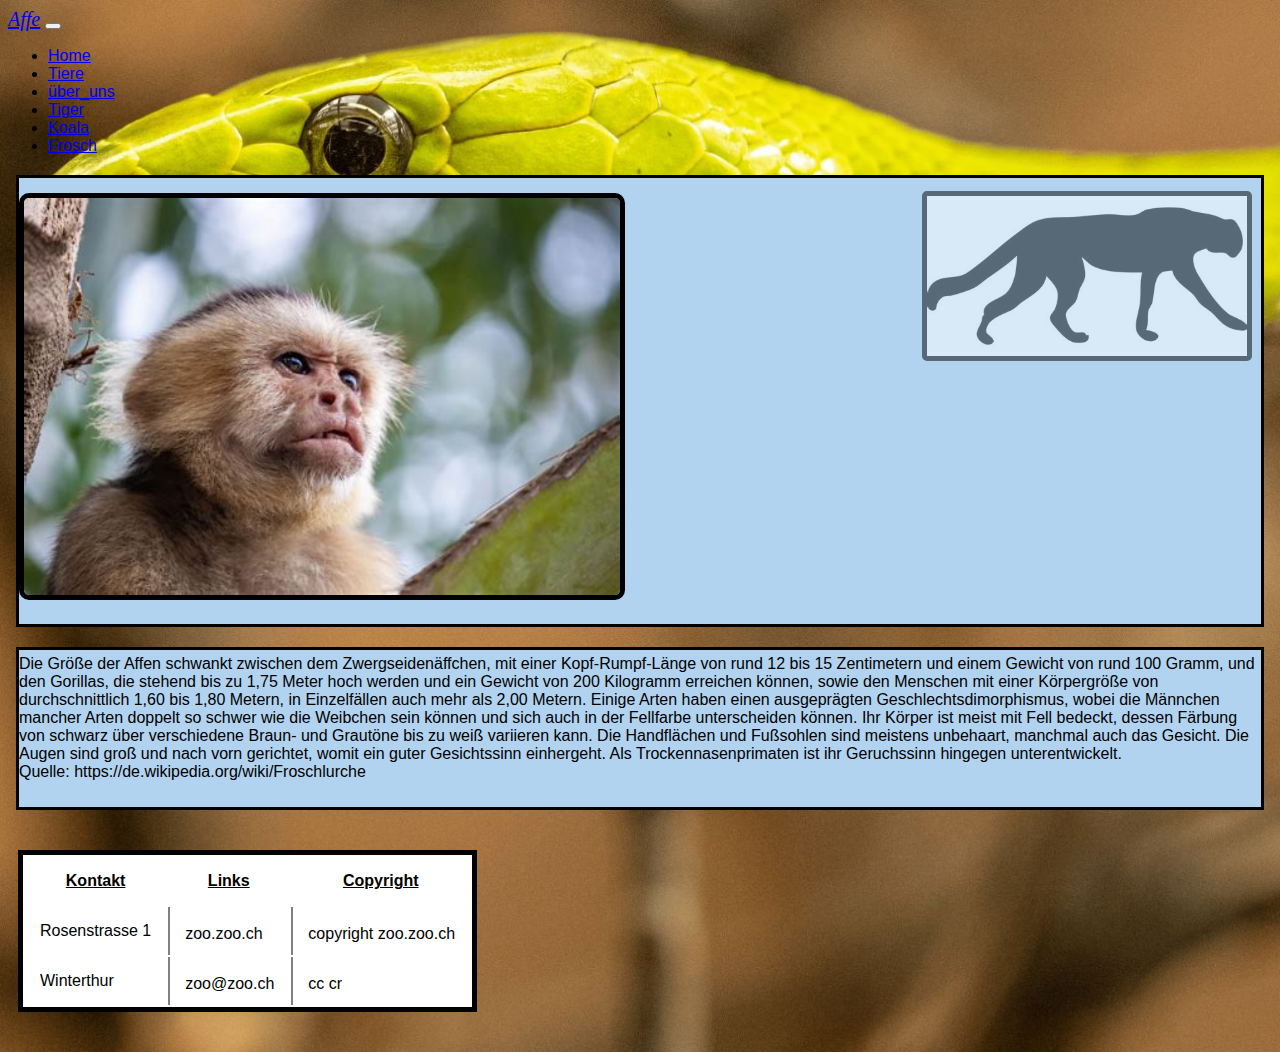
<file: Affe.html>
<!DOCTYPE html>
<html lang="en">
<head>
    <meta charset="UTF-8">
    <meta http-equiv="X-UA-Compatible" content="IE=edge">
    <meta name="viewport" content="width=device-width, initial-scale=1.0">
    <title>Affe</title>
    <link href="https://cdn.jsdelivr.net/npm/bootstrap@5.0.2/dist/css/bootstrap.min.css" rel="stylesheet" integrity="sha384-EVSTQN3/azprG1Anm3QDgpJLIm9Nao0Yz1ztcQTwFspd3yD65VohhpuuCOmLASjC" crossorigin="anonymous">
    <link rel="stylesheet" href="format.css">
</head>
<body>
    <nav class="navbar navbar-expand-lg navbar-dark  bg-dark">
        <div class="container">
          <a href="#" class="navbar-brand">Affe</a>
    
          <button class="navbar-toggler" type="button" data-bs-toggle="collapse" data-bs-target="#navmenu">
            <span class="navbar-toggler-icon"></span>
          </button>
          <div class="collapse navbar-collapse" id="navmenu">
            <ul class="navbar-nav ms-auto">
              <li class="nav-item">
                <a href="index.html" class="nav-link">Home</a>
               </li>
               <li class="nav-item"> 
                 <a href="tiere.html" class="nav-link">Tiere</a>
               </li>
               <li class="nav-item"> 
                <a href="über_uns.html" class="nav-link">über_uns</a>
              </li>
              <li class="nav-item"> 
                <a href="Tiger.html" class="nav-link">Tiger</a>
              </li>
              <li class="nav-item"> 
                <a href="Koala.html" class="nav-link">Koala</a>
              </li>
              <li class="nav-item"> 
                <a href="frosch.html" class="nav-link">Frosch</a>
              </li>
            
    
            </ul>
          </div>
        </div>
    </nav>
    
      <div class=" sticky-top ">
        <img  src="images/logo.jpg " class="logo" alt="logo">
      </div>

      <div class="container-fluid d-flex justify-content-center">
        <div class="row">
          <div class="col-sm-12 col-md-6 tierart ">
            <div class="d-flex   justify-content-around">
            <img class=" img-responsive tierbild w-100" src="images/monkey1.png" alt="monkey1">
          </div>
          
        </div>
            <div class="col-sm-12 col-md-6 tierart d-flex justify-content-center">
                <p class="übertier">Die Größe der Affen schwankt zwischen dem Zwergseidenäffchen, mit einer Kopf-Rumpf-Länge von rund 12 bis 15 Zentimetern und einem Gewicht von rund 100 Gramm, und den Gorillas, die stehend bis zu 1,75 Meter hoch werden und ein Gewicht von 200 Kilogramm erreichen können, sowie den Menschen mit einer Körpergröße von durchschnittlich 1,60 bis 1,80 Metern, in Einzelfällen auch mehr als 2,00 Metern. Einige Arten haben einen ausgeprägten Geschlechtsdimorphismus, wobei die Männchen mancher Arten doppelt so schwer wie die Weibchen sein können und sich auch in der Fellfarbe unterscheiden können. Ihr Körper ist meist mit Fell bedeckt, dessen Färbung von schwarz über verschiedene Braun- und Grautöne bis zu weiß variieren kann. Die Handflächen und Fußsohlen sind meistens unbehaart, manchmal auch das Gesicht. Die Augen sind groß und nach vorn gerichtet, womit ein guter Gesichtssinn einhergeht. Als Trockennasenprimaten ist ihr Geruchssinn hingegen unterentwickelt. <br> Quelle: https://de.wikipedia.org/wiki/Froschlurche 
                </p>
                
                
            </div>
    
        </div>
    </div>
    <footer>
    

    <table class=" d-flex justify-content-center footer" >

        <tr id="tablehead">
          <th>
            Kontakt
          </th>
          <th>
            Links
          </th>
          <th>
            Copyright
          </th>
        </tr>
        <tr>
          <td>
            Rosenstrasse 1
          </td>
          <td>
            zoo.zoo.ch
          </td>
          <td>copyright zoo.zoo.ch</td>

        </tr>
        <tr>
          <td>
            Winterthur
          </td>
          <td>
            zoo@zoo.ch
          </td>
          <td>
            cc cr
          </td>
        </tr>
      </table>

    </footer>






        <script src="https://cdn.jsdelivr.net/npm/bootstrap@5.0.2/dist/js/bootstrap.bundle.min.js" integrity="sha384-MrcW6ZMFYlzcLA8Nl+NtUVF0sA7MsXsP1UyJoMp4YLEuNSfAP+JcXn/tWtIaxVXM" crossorigin="anonymous"></script>
    
</body>
</html>
</file>
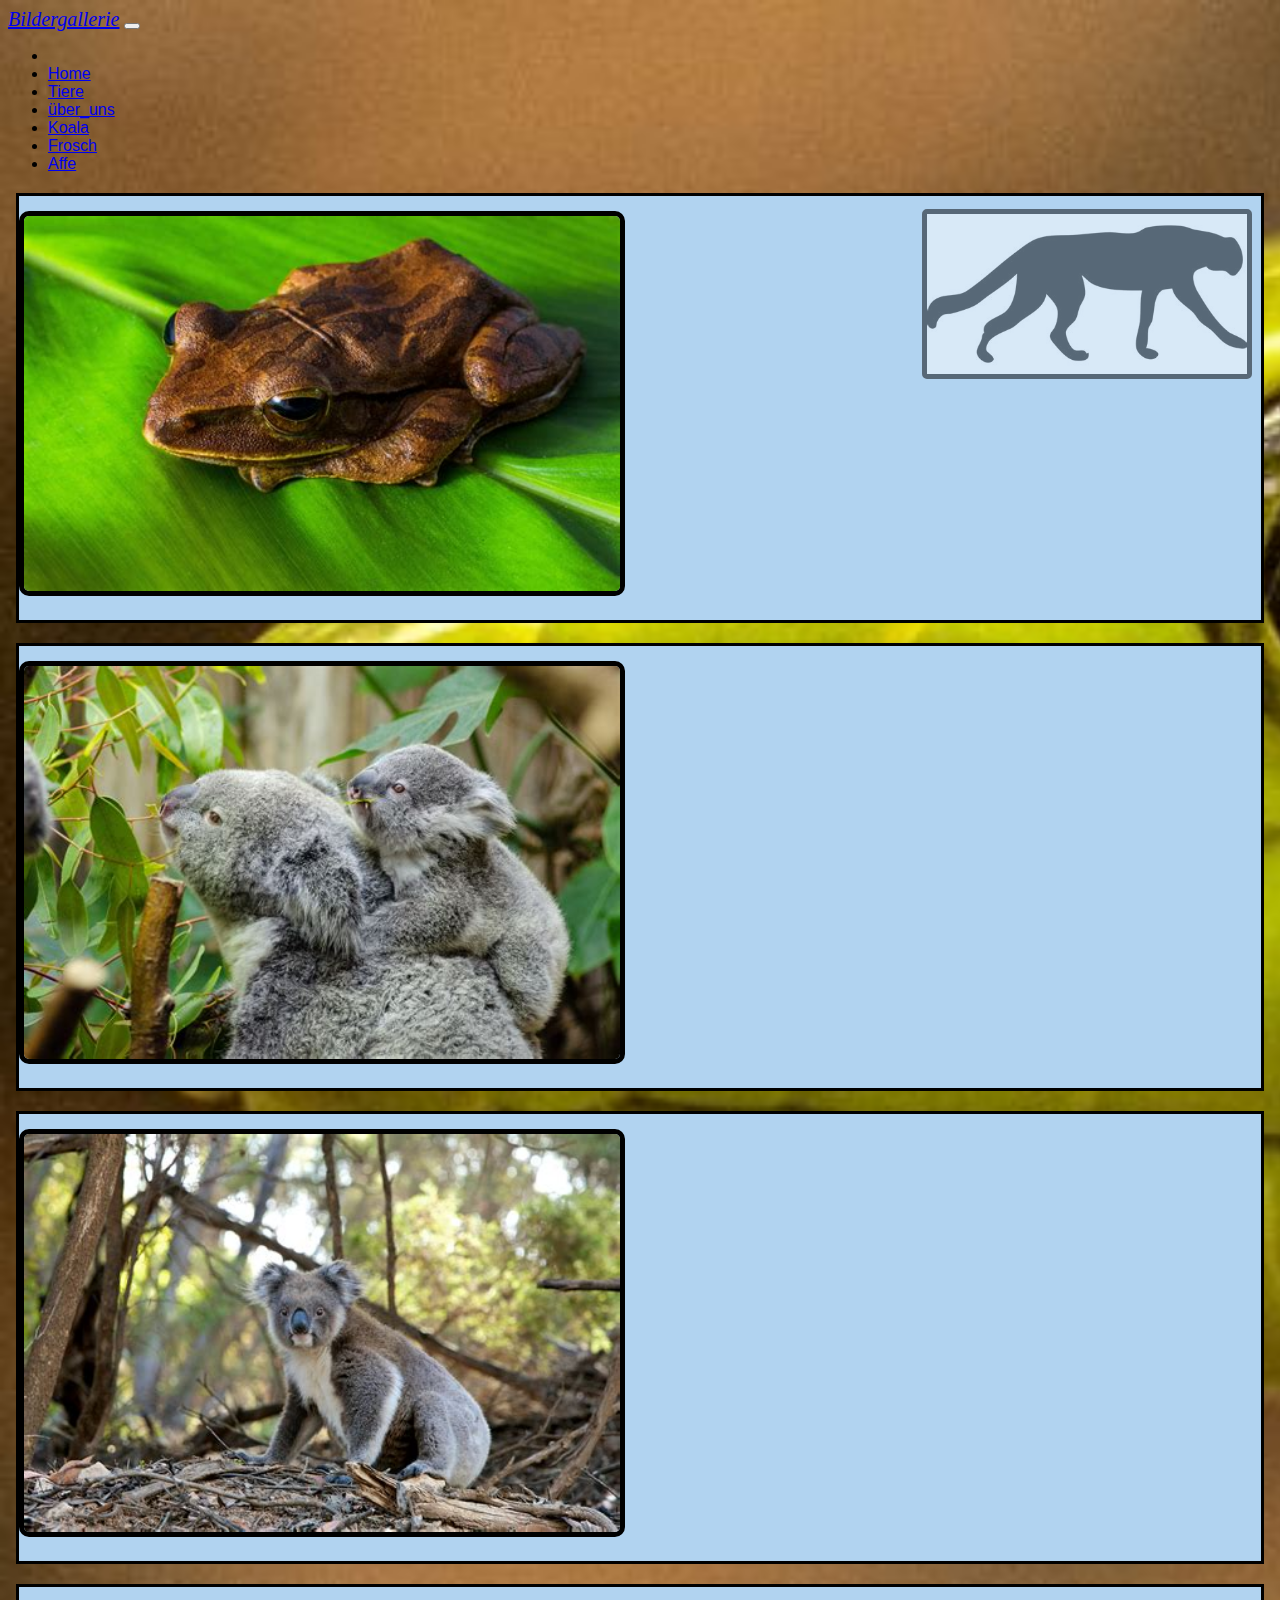
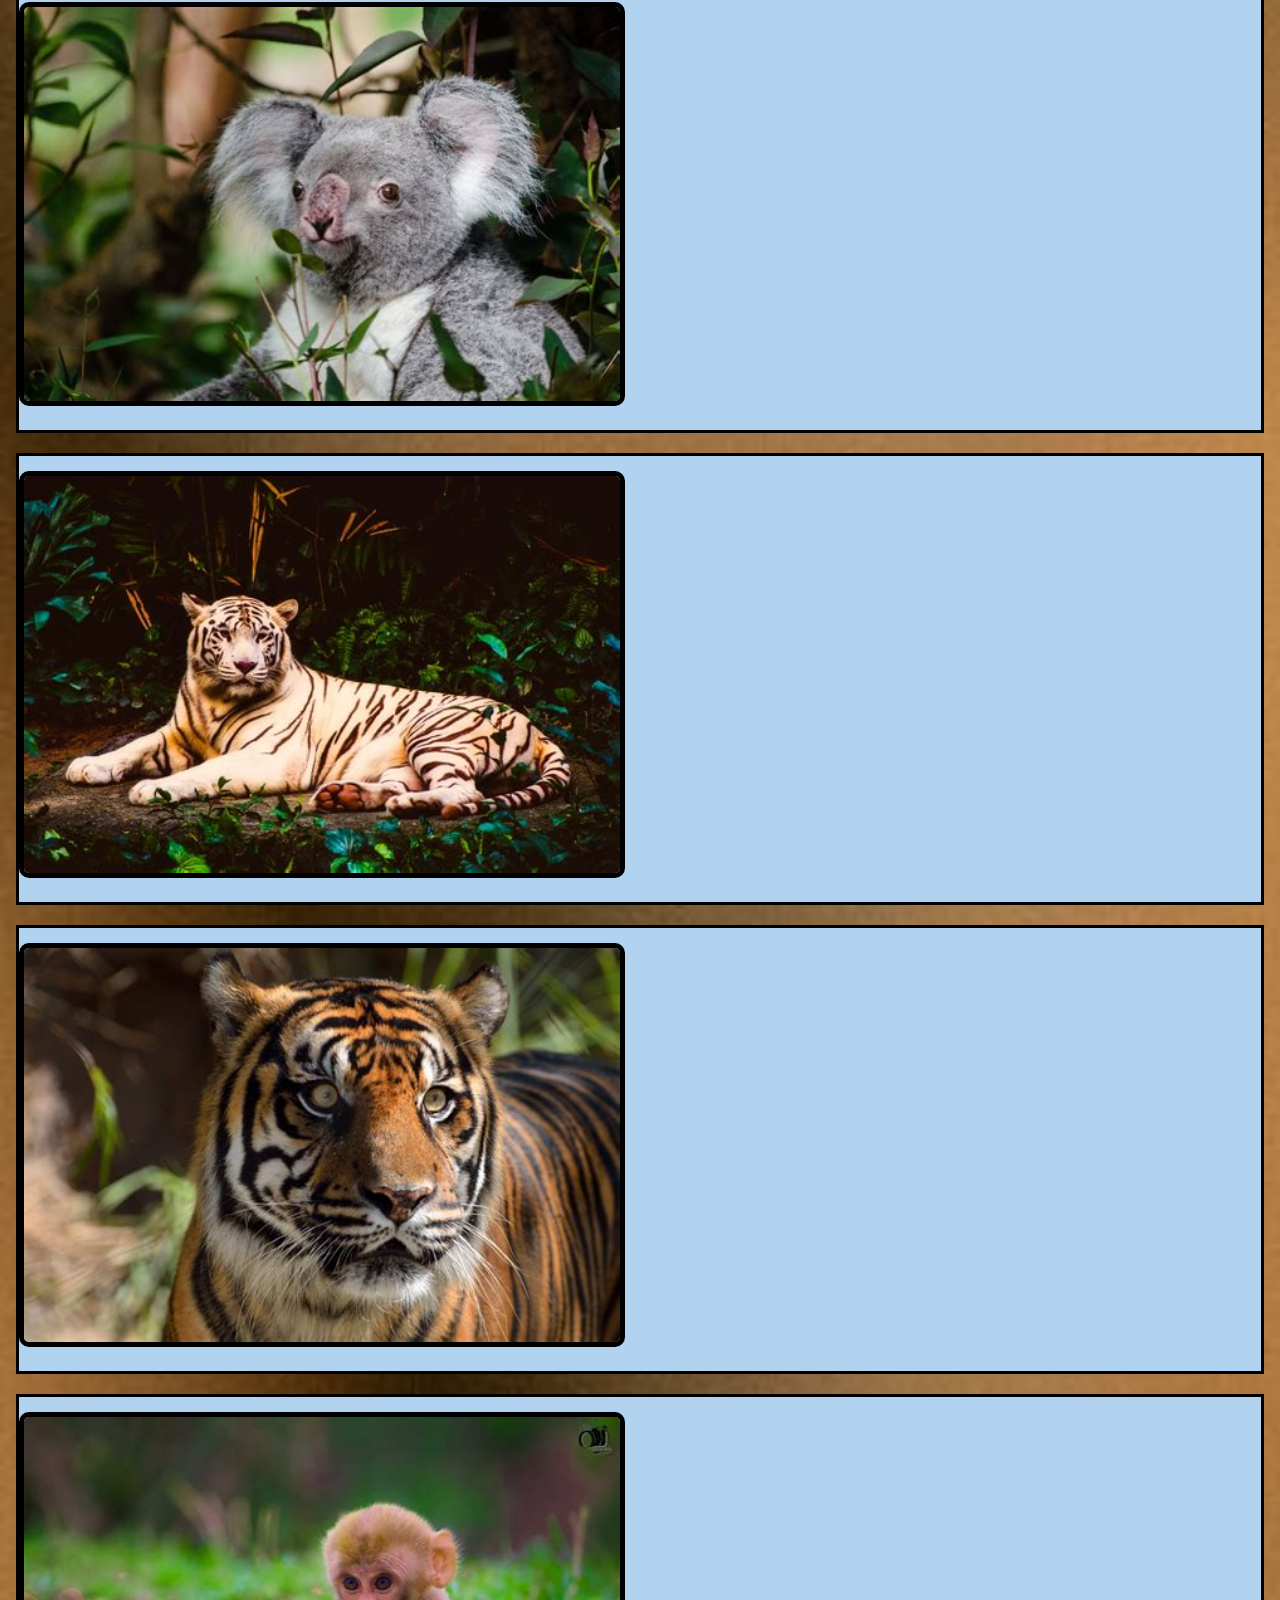
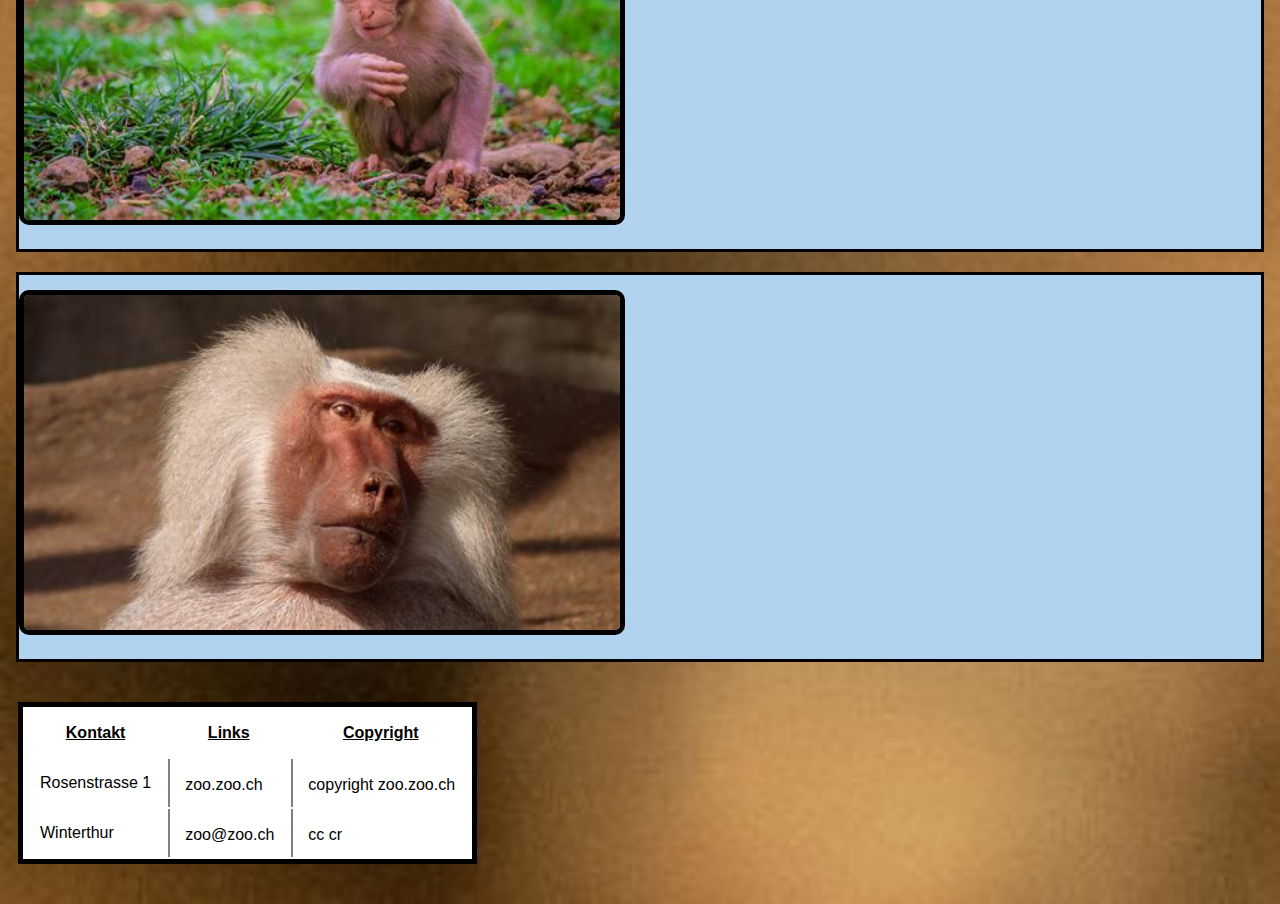
<file: bildergallerie.html>
<!DOCTYPE html>
<html lang="en">
<head>
    <meta charset="UTF-8">
    <meta http-equiv="X-UA-Compatible" content="IE=edge">
    <meta name="viewport" content="width=device-width, initial-scale=1.0">
    <title>Bildergallerie</title>
    <link href="https://cdn.jsdelivr.net/npm/bootstrap@5.0.2/dist/css/bootstrap.min.css" rel="stylesheet" integrity="sha384-EVSTQN3/azprG1Anm3QDgpJLIm9Nao0Yz1ztcQTwFspd3yD65VohhpuuCOmLASjC" crossorigin="anonymous">
    <link rel="stylesheet" href="format.css">
</head>
<body>
  <nav class="navbar navbar-expand-lg navbar-dark bg-dark">
    <div class="container">
      <a href="#" class="navbar-brand">Bildergallerie</a>

      <button class="navbar-toggler" type="button" data-bs-toggle="collapse" data-bs-target="#navmenu">
        <span class="navbar-toggler-icon"></span>
      </button>
      <div class="collapse navbar-collapse" id="navmenu">
        <ul class="navbar-nav ms-auto">
          <li class="nav-item">
            <li class="nav-item"> 
              <a href="index.html" class="nav-link">Home</a>
            </li>
           <li class="nav-item"> 
             <a href="tiere.html" class="nav-link">Tiere</a>
           </li>
           <li class="nav-item"> 
            <a href="über_uns.html" class="nav-link">über_uns</a>
          </li>
          <li class="nav-item"> 
            <a href="Koala.html" class="nav-link">Koala</a>
          </li>
          <li class="nav-item"> 
            <a href="frosch.html" class="nav-link">Frosch</a>
          </li>
          <li class="nav-item"> 
            <a href="Affe.html" class="nav-link">Affe</a>
          </li>
      
        

        </ul>
      </div>
    </div>
</nav>
    
      <div class=" sticky-top ">
        <img  src="images/logo.jpg " class="logo" alt="logo">
      </div>

      
    <div class="container-fluid d-flex justify-content-center">
        <div class="row  ">
          <div class="col-sm-12 col-md-6 tierart ">
            <div class="d-flex   justify-content-around">
            <img class=" img-responsive tierbild w-100" src="images/fbild3" alt="frosch3">
          </div>
          
        </div>
        <div class="col-sm-12 col-md-6 tierart ">
            <div class="d-flex   justify-content-around">
            <img class=" img-responsive tierbild w-100" src="images/kbild1" alt="koala1">
          </div>
          
        </div>
    
        </div>
    </div>
    <div class="container-fluid d-flex justify-content-center">
        <div class="row  ">
          <div class="col-sm-12 col-md-6 tierart ">
            <div class="d-flex   justify-content-around">
            <img class=" img-responsive tierbild w-100" src="images/kbild2" alt="koala2">
          </div>
          
        </div>
        <div class="col-sm-12 col-md-6 tierart ">
            <div class="d-flex   justify-content-around">
            <img class=" img-responsive tierbild w-100" src="images/kbild3" alt="koala3">
          </div>
          
        </div>
    
        </div>
    </div>
    <div class="container-fluid d-flex justify-content-center">
        <div class="row  ">
          <div class="col-sm-12 col-md-6 tierart ">
            <div class="d-flex   justify-content-around">
            <img class=" img-responsive tierbild w-100" src="images/tbild1" alt="tiger1">
          </div>
          
        </div>
        <div class="col-sm-12 col-md-6 tierart ">
            <div class="d-flex   justify-content-around">
            <img class=" img-responsive tierbild w-100" src="images/tbild2" alt="tiger2">
          </div>
          
        </div>
    
        </div>
    </div>
    
    <div class="container-fluid d-flex justify-content-center">
        <div class="row  ">
          <div class="col-sm-12 col-md-6 tierart ">
            <div class="d-flex   justify-content-around">
            <img class=" img-responsive tierbild w-100" src="images/abild2" alt="affe2">
          </div>
          
        </div>
        <div class="col-sm-12 col-md-6 tierart ">
            <div class="d-flex   justify-content-around">
            <img class=" img-responsive tierbild w-100" src="images/abild3" alt="affe3">
          </div>
          
        </div>
    
        </div>
    </div>
    
    <footer>

    <table class=" d-flex justify-content-center footer" >

        <tr id="tablehead">
          <th>
            Kontakt
          </th>
          <th>
            Links
          </th>
          <th>
            Copyright
          </th>
        </tr>
        <tr>
          <td>
            Rosenstrasse 1
          </td>
          <td>
            zoo.zoo.ch
          </td>
          <td>copyright zoo.zoo.ch</td>

        </tr>
        <tr>
          <td>
            Winterthur
          </td>
          <td>
            zoo@zoo.ch
          </td>
          <td>
            cc cr
          </td>
        </tr>
      </table>

    </footer>






        <script src="https://cdn.jsdelivr.net/npm/bootstrap@5.0.2/dist/js/bootstrap.bundle.min.js" integrity="sha384-MrcW6ZMFYlzcLA8Nl+NtUVF0sA7MsXsP1UyJoMp4YLEuNSfAP+JcXn/tWtIaxVXM" crossorigin="anonymous"></script>
    
</body>
</html>
</file>
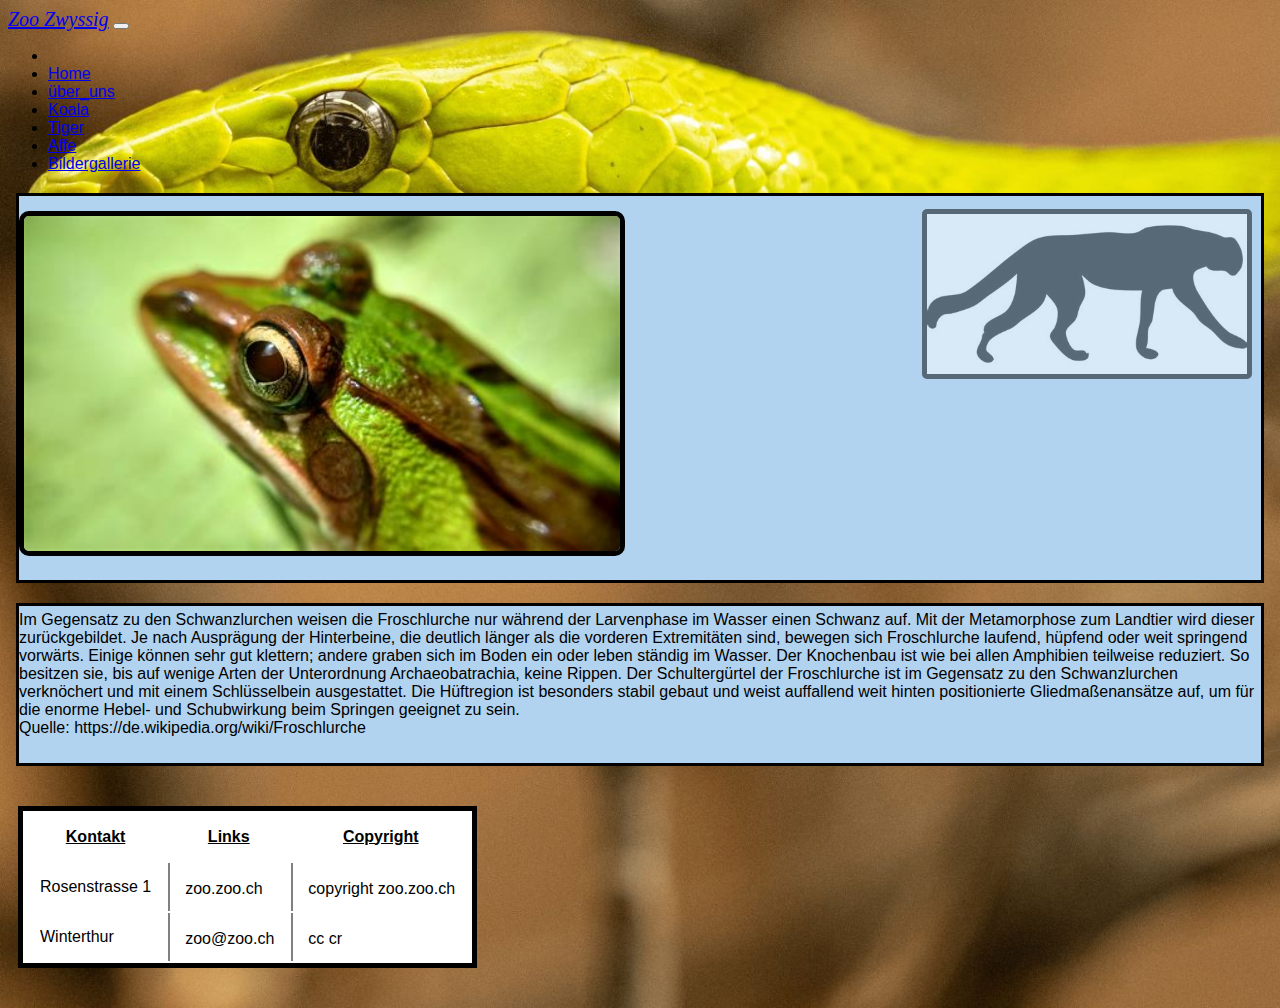
<file: frosch.html>
<!DOCTYPE html>
<html lang="en">
<head>
    <meta charset="UTF-8">
    <meta http-equiv="X-UA-Compatible" content="IE=edge">
    <meta name="viewport" content="width=device-width, initial-scale=1.0">
    <title>Frosch</title>
    <link href="https://cdn.jsdelivr.net/npm/bootstrap@5.0.2/dist/css/bootstrap.min.css" rel="stylesheet" integrity="sha384-EVSTQN3/azprG1Anm3QDgpJLIm9Nao0Yz1ztcQTwFspd3yD65VohhpuuCOmLASjC" crossorigin="anonymous">
    <link rel="stylesheet" href="format.css">
</head>
<body>
  <nav class="navbar navbar-expand-lg navbar-dark bg-dark">
    <div class="container">
      <a href="#" class="navbar-brand">Zoo Zwyssig</a>

      <button class="navbar-toggler" type="button" data-bs-toggle="collapse" data-bs-target="#navmenu">
        <span class="navbar-toggler-icon"></span>
      </button>
      <div class="collapse navbar-collapse" id="navmenu">
        <ul class="navbar-nav ms-auto">
          <li class="nav-item">
            
           <li class="nav-item"> 
             <a href="index.html" class="nav-link">Home</a>
           </li>
           <li class="nav-item"> 
            <a href="über_uns.html" class="nav-link">über_uns</a>
          </li>
          <li class="nav-item"> 
            <a href="Koala.html" class="nav-link">Koala</a>
          </li>
          <li class="nav-item"> 
            <a href="Tiger.html" class="nav-link">Tiger</a>
          </li>
          <li class="nav-item"> 
            <a href="Affe.html" class="nav-link">Affe</a>
          </li>
          <li class="nav-item"> 
            <a href="bildergallerie.html" class="nav-link">Bildergallerie</a>
          </li>
      
        

        </ul>
      </div>
    </div>
</nav>
    
      <div class=" sticky-top ">
        <img  src="images/logo.jpg " class="logo" alt="logo">
      </div>

      <div class="container-fluid d-flex justify-content-center">
        <div class="row">
          <div class="col-sm-12 col-md-6 tierart ">
            <div class="d-flex   justify-content-around">
            <img class=" img-responsive tierbild w-100" src="images/frog1.png" alt="frog1">
          </div>
          
        </div>
            <div class="col-sm-12 col-md-6 tierart d-flex justify-content-center">
                <p class="übertier">Im Gegensatz zu den Schwanzlurchen weisen die Froschlurche nur während der Larvenphase im Wasser einen Schwanz auf. Mit der Metamorphose zum Landtier wird dieser zurückgebildet. Je nach Ausprägung der Hinterbeine, die deutlich länger als die vorderen Extremitäten sind, bewegen sich Froschlurche laufend, hüpfend oder weit springend vorwärts. Einige können sehr gut klettern; andere graben sich im Boden ein oder leben ständig im Wasser.

                    Der Knochenbau ist wie bei allen Amphibien teilweise reduziert. So besitzen sie, bis auf wenige Arten der Unterordnung Archaeobatrachia, keine Rippen. Der Schultergürtel der Froschlurche ist im Gegensatz zu den Schwanzlurchen verknöchert und mit einem Schlüsselbein ausgestattet. Die Hüftregion ist besonders stabil gebaut und weist auffallend weit hinten positionierte Gliedmaßenansätze auf, um für die enorme Hebel- und Schubwirkung beim Springen geeignet zu sein. <br> Quelle: https://de.wikipedia.org/wiki/Froschlurche 
                </p>
                
                
            </div>
    
        </div>
    </div>
    <footer>
    

    <table class=" d-flex justify-content-center footer" >

        <tr id="tablehead">
          <th>
            Kontakt
          </th>
          <th>
            Links
          </th>
          <th>
            Copyright
          </th>
        </tr>
        <tr>
          <td>
            Rosenstrasse 1
          </td>
          <td>
            zoo.zoo.ch
          </td>
          <td>copyright zoo.zoo.ch</td>

        </tr>
        <tr>
          <td>
            Winterthur
          </td>
          <td>
            zoo@zoo.ch
          </td>
          <td>
            cc cr
          </td>
        </tr>
      </table>

    </footer>






        <script src="https://cdn.jsdelivr.net/npm/bootstrap@5.0.2/dist/js/bootstrap.bundle.min.js" integrity="sha384-MrcW6ZMFYlzcLA8Nl+NtUVF0sA7MsXsP1UyJoMp4YLEuNSfAP+JcXn/tWtIaxVXM" crossorigin="anonymous"></script>
    
</body>
</html>
</file>
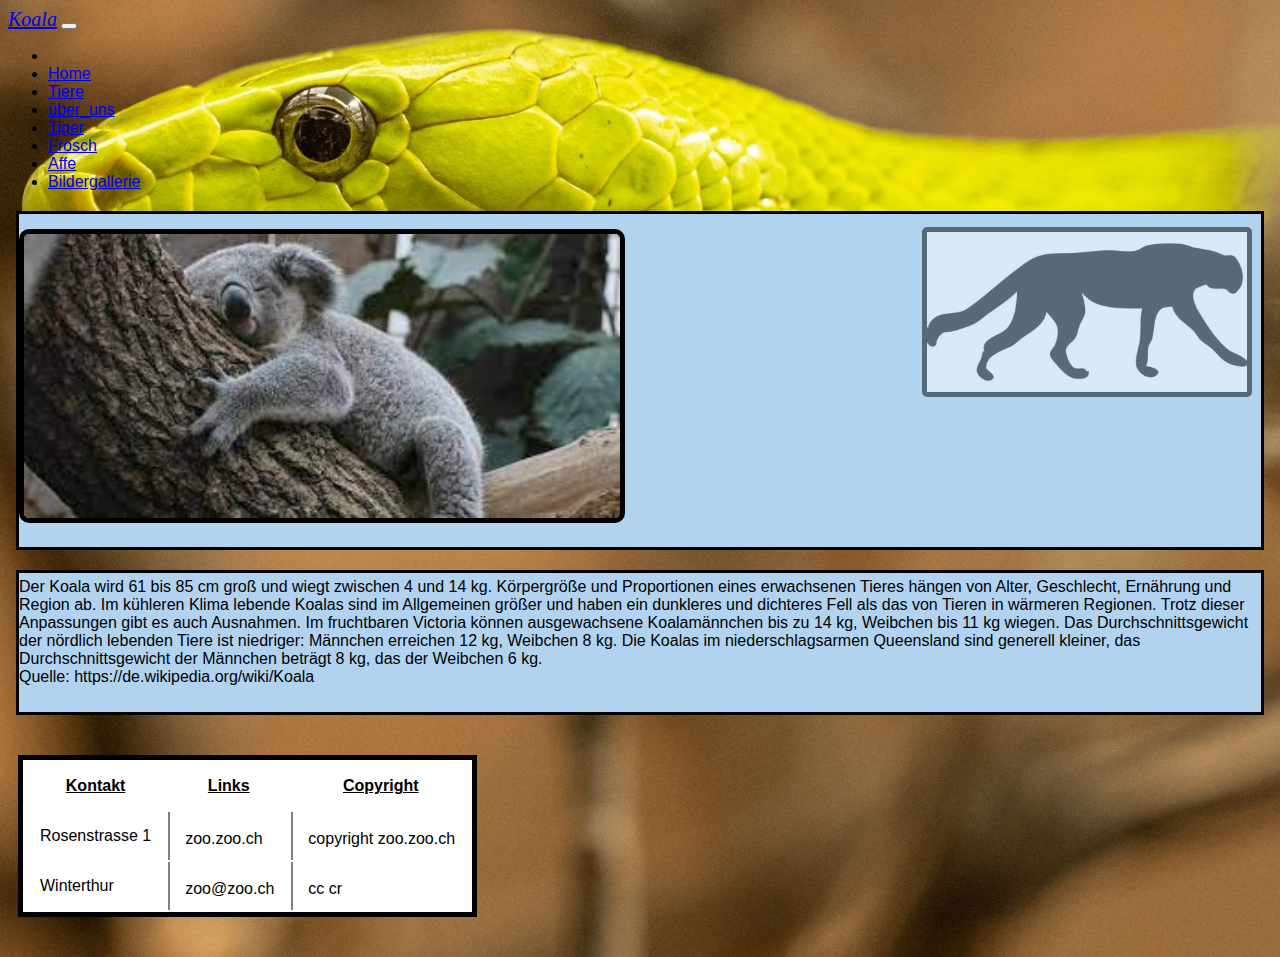
<file: Koala.html>
<!DOCTYPE html>
<html lang="en">
<head>
    <meta charset="UTF-8">
    <meta http-equiv="X-UA-Compatible" content="IE=edge">
    <meta name="viewport" content="width=device-width, initial-scale=1.0">
    <title>Koala</title>
    <link href="https://cdn.jsdelivr.net/npm/bootstrap@5.0.2/dist/css/bootstrap.min.css" rel="stylesheet" integrity="sha384-EVSTQN3/azprG1Anm3QDgpJLIm9Nao0Yz1ztcQTwFspd3yD65VohhpuuCOmLASjC" crossorigin="anonymous">
    <link rel="stylesheet" href="format.css">
</head>
<body>
  <nav class="navbar navbar-expand-lg navbar-dark  bg-dark">
    <div class="container">
      <a href="#" class="navbar-brand">Koala</a>

      <button class="navbar-toggler" type="button" data-bs-toggle="collapse" data-bs-target="#navmenu">
        <span class="navbar-toggler-icon"></span>
      </button>
      <div class="collapse navbar-collapse" id="navmenu">
        <ul class="navbar-nav ms-auto">
          <li class="nav-item">
            <li class="nav-item"> 
              <a href="index.html" class="nav-link">Home</a>
            </li>
           <li class="nav-item"> 
             <a href="tiere.html" class="nav-link">Tiere</a>
           </li>
           <li class="nav-item"> 
            <a href="über_uns.html" class="nav-link">über_uns</a>
          </li>
          <li class="nav-item"> 
            <a href="Tiger.html" class="nav-link">Tiger</a>
          </li>
          <li class="nav-item"> 
            <a href="frosch.html" class="nav-link">Frosch</a>
          </li>
          <li class="nav-item"> 
            <a href="Affe.html" class="nav-link">Affe</a>
          </li>
          <li class="nav-item"> 
            <a href="bildergallerie.html" class="nav-link">Bildergallerie</a>
          </li>
      
        

        </ul>
      </div>
    </div>
</nav>
    
      <div class=" sticky-top ">
        <img  src="images/logo.jpg " class="logo" alt="logo">
      </div>

      <div class="container-fluid d-flex justify-content-center">
        <div class="row">
          <div class="col-sm-12 col-md-6 tierart ">
            <div class="d-flex   justify-content-around">
            <img class=" img-responsive tierbild w-100" src="images/koala1.jpg" alt="logo">
          </div>
          
        </div>
            <div class="col-sm-12 col-md-6 tierart d-flex justify-content-center">
                <p class="übertier">Der Koala wird 61 bis 85 cm groß und wiegt zwischen 4 und 14 kg. Körpergröße und Proportionen eines erwachsenen Tieres hängen von Alter, Geschlecht, Ernährung und Region ab. Im kühleren Klima lebende Koalas sind im Allgemeinen größer und haben ein dunkleres und dichteres Fell als das von Tieren in wärmeren Regionen. Trotz dieser Anpassungen gibt es auch Ausnahmen. Im fruchtbaren Victoria können ausgewachsene Koalamännchen bis zu 14 kg, Weibchen bis 11 kg wiegen. Das Durchschnittsgewicht der nördlich lebenden Tiere ist niedriger: Männchen erreichen 12 kg, Weibchen 8 kg. Die Koalas im niederschlagsarmen Queensland sind generell kleiner, das Durchschnittsgewicht der Männchen beträgt 8 kg, das der Weibchen 6 kg. <br>    Quelle: https://de.wikipedia.org/wiki/Koala
                </p>
                
                
            </div>
    
        </div>
    </div>
    <footer>
    

    <table class=" d-flex justify-content-center footer" >

        <tr id="tablehead">
          <th>
            Kontakt
          </th>
          <th>
            Links
          </th>
          <th>
            Copyright
          </th>
        </tr>
        <tr>
          <td>
            Rosenstrasse 1
          </td>
          <td>
            zoo.zoo.ch
          </td>
          <td>copyright zoo.zoo.ch</td>

        </tr>
        <tr>
          <td>
            Winterthur
          </td>
          <td>
            zoo@zoo.ch
          </td>
          <td>
            cc cr
          </td>
        </tr>
      </table>

    </footer>






        <script src="https://cdn.jsdelivr.net/npm/bootstrap@5.0.2/dist/js/bootstrap.bundle.min.js" integrity="sha384-MrcW6ZMFYlzcLA8Nl+NtUVF0sA7MsXsP1UyJoMp4YLEuNSfAP+JcXn/tWtIaxVXM" crossorigin="anonymous"></script>
    
</body>
</html>
</file>
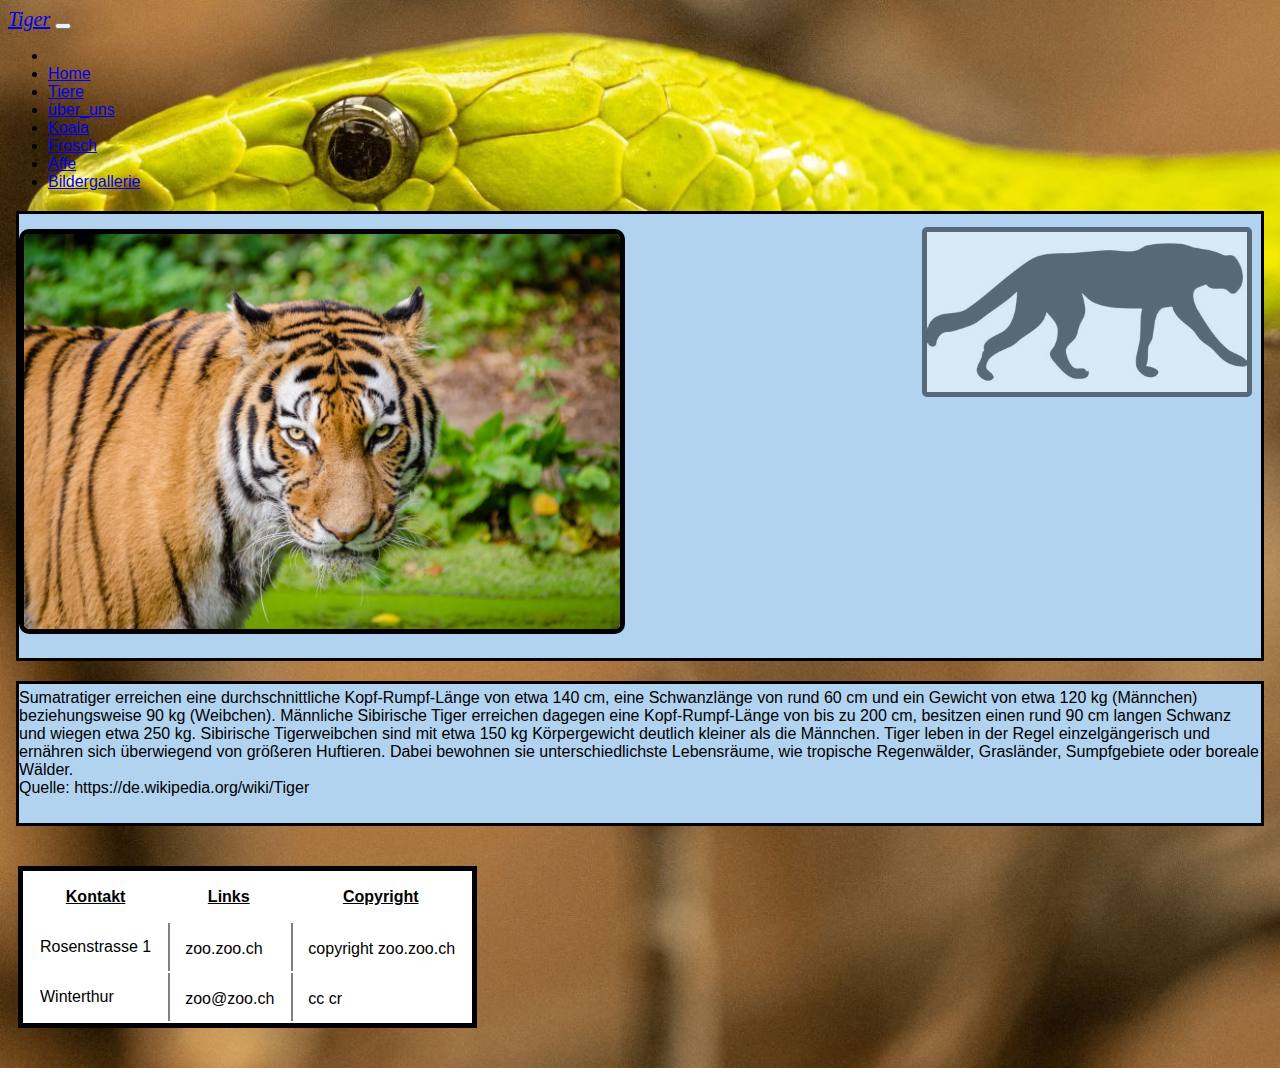
<file: Tiger.html>
<!DOCTYPE html>
<html lang="en">
<head>
    <meta charset="UTF-8">
    <meta http-equiv="X-UA-Compatible" content="IE=edge">
    <meta name="viewport" content="width=device-width, initial-scale=1.0">
    <title>Tiger</title>
    <link href="https://cdn.jsdelivr.net/npm/bootstrap@5.0.2/dist/css/bootstrap.min.css" rel="stylesheet" integrity="sha384-EVSTQN3/azprG1Anm3QDgpJLIm9Nao0Yz1ztcQTwFspd3yD65VohhpuuCOmLASjC" crossorigin="anonymous">
    <link rel="stylesheet" href="format.css">
</head>
<body>
  <nav class="navbar navbar-expand-lg navbar-dark bg-dark">
    <div class="container">
      <a href="#" class="navbar-brand">Tiger</a>

      <button class="navbar-toggler" type="button" data-bs-toggle="collapse" data-bs-target="#navmenu">
        <span class="navbar-toggler-icon"></span>
      </button>
      <div class="collapse navbar-collapse" id="navmenu">
        <ul class="navbar-nav ms-auto">
          <li class="nav-item">
            <li class="nav-item"> 
              <a href="index.html" class="nav-link">Home</a>
            </li>
           <li class="nav-item"> 
             <a href="tiere.html" class="nav-link">Tiere</a>
           </li>
           <li class="nav-item"> 
            <a href="über_uns.html" class="nav-link">über_uns</a>
          </li>
          <li class="nav-item"> 
            <a href="Koala.html" class="nav-link">Koala</a>
          </li>
          <li class="nav-item"> 
            <a href="frosch.html" class="nav-link">Frosch</a>
          </li>
          <li class="nav-item"> 
            <a href="Affe.html" class="nav-link">Affe</a>
          </li>
          <li class="nav-item"> 
            <a href="bildergallerie.html" class="nav-link">Bildergallerie</a>
          </li>
      
        

        </ul>
      </div>
    </div>
</nav>
    
      <div class=" sticky-top ">
        <img  src="images/logo.jpg " class="logo" alt="logo">
      </div>

      <div class="container-fluid d-flex justify-content-center">
        <div class="row  ">
          <div class="col-sm-12 col-md-6 tierart ">
            <div class="d-flex   justify-content-around">
            <img class=" img-responsive tierbild w-100" src="images/tiger1" alt="tiger1">
          </div>
          
        </div>
            <div class="col-sm-12 col-md-6 tierart d-flex justify-content-center">
                <p class="übertier"> Sumatratiger erreichen eine durchschnittliche Kopf-Rumpf-Länge von etwa 140 cm, eine Schwanzlänge von rund 60 cm und ein Gewicht von etwa 120 kg (Männchen) beziehungsweise 90 kg (Weibchen). Männliche Sibirische Tiger erreichen dagegen eine Kopf-Rumpf-Länge von bis zu 200 cm, besitzen einen rund 90 cm langen Schwanz und wiegen etwa 250 kg. Sibirische Tigerweibchen sind mit etwa 150 kg Körpergewicht deutlich kleiner als die Männchen.

                  Tiger leben in der Regel einzelgängerisch und ernähren sich überwiegend von größeren Huftieren. Dabei bewohnen sie unterschiedlichste Lebensräume, wie tropische Regenwälder, Grasländer, Sumpfgebiete oder boreale Wälder. <br> Quelle: https://de.wikipedia.org/wiki/Tiger
                </p>
                
                
            </div>
    
        </div>
    </div>

    <footer>
    

    <table class=" d-flex justify-content-center footer" >

        <tr id="tablehead">
          <th>
            Kontakt
          </th>
          <th>
            Links
          </th>
          <th>
            Copyright
          </th>
        </tr>
        <tr>
          <td>
            Rosenstrasse 1
          </td>
          <td>
            zoo.zoo.ch
          </td>
          <td>copyright zoo.zoo.ch</td>

        </tr>
        <tr>
          <td>
            Winterthur
          </td>
          <td>
            zoo@zoo.ch
          </td>
          <td>
            cc cr
          </td>
        </tr>
      </table>

    </footer>






        <script src="https://cdn.jsdelivr.net/npm/bootstrap@5.0.2/dist/js/bootstrap.bundle.min.js" integrity="sha384-MrcW6ZMFYlzcLA8Nl+NtUVF0sA7MsXsP1UyJoMp4YLEuNSfAP+JcXn/tWtIaxVXM" crossorigin="anonymous"></script>
    
</body>
</html>
</file>
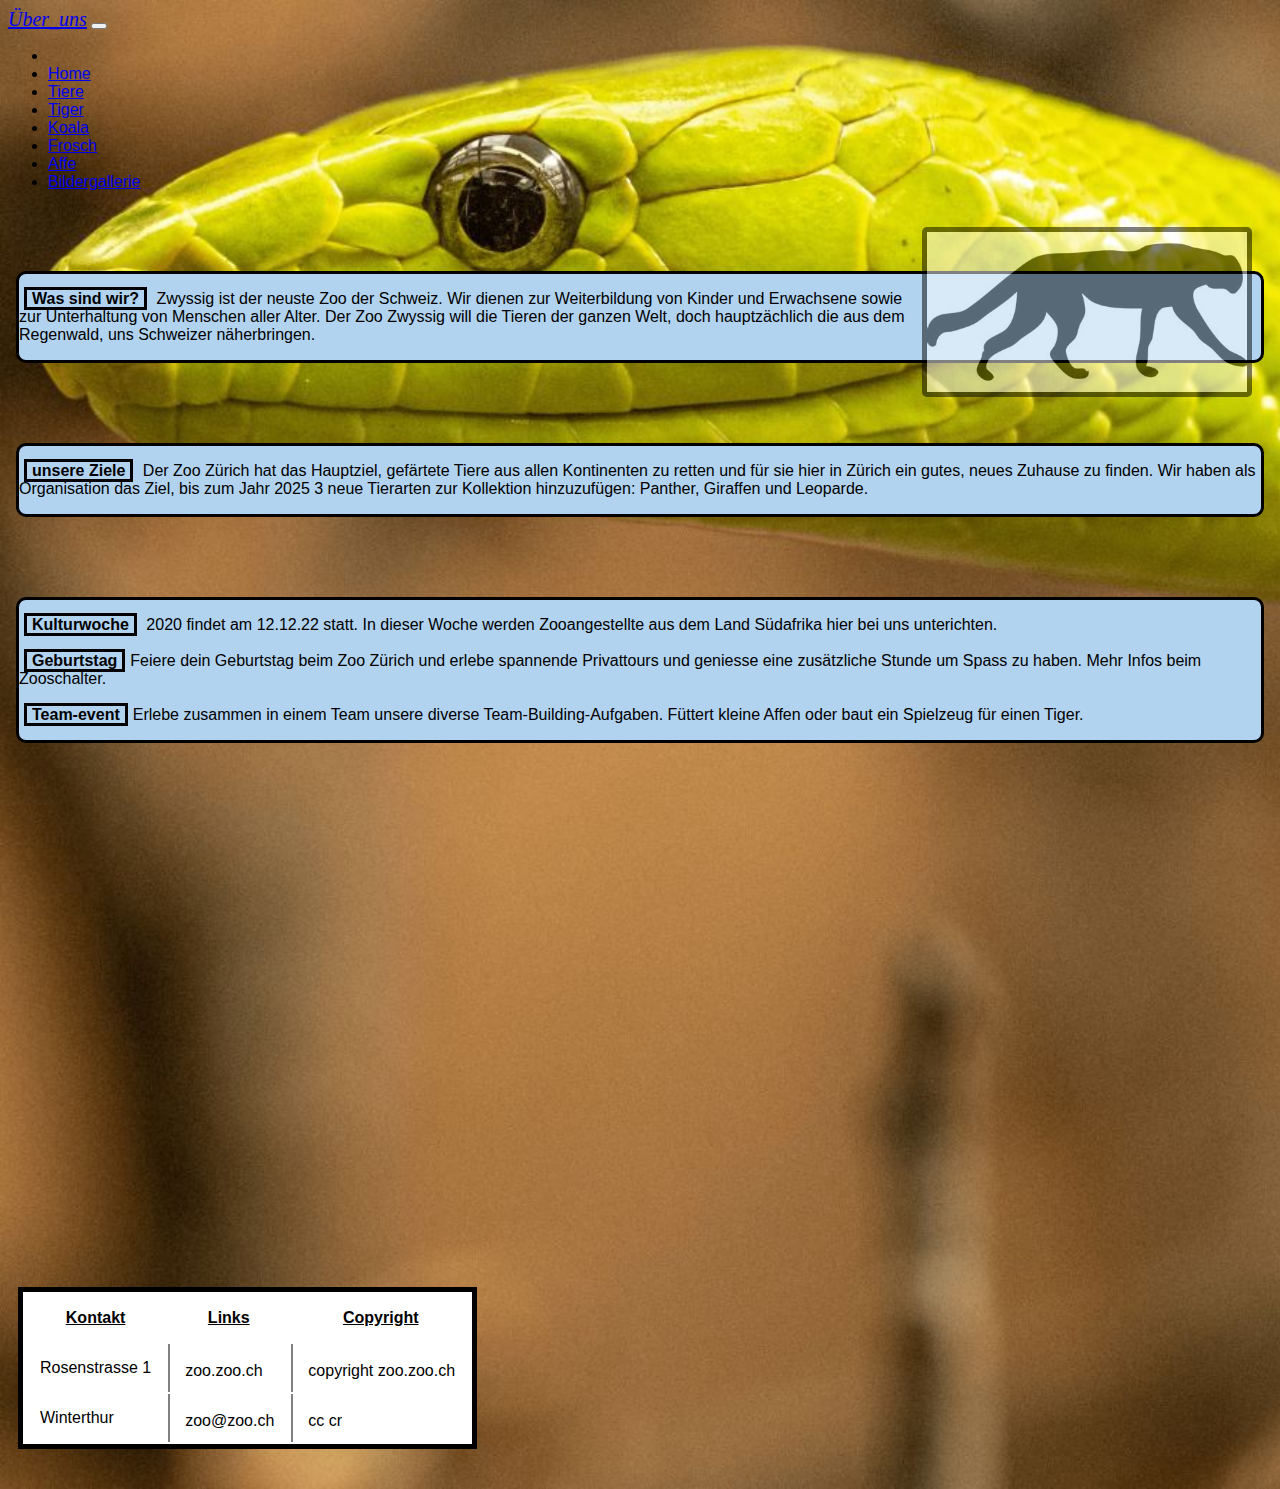
<file: über_uns.html>
<!DOCTYPE html>
<html lang="en">
<head>
    <meta charset="UTF-8">
    <meta http-equiv="X-UA-Compatible" content="IE=edge">
    <meta name="viewport" content="width=device-width, initial-scale=1.0">
    <title>über_uns</title>
    <link href="https://cdn.jsdelivr.net/npm/bootstrap@5.0.2/dist/css/bootstrap.min.css" rel="stylesheet" integrity="sha384-EVSTQN3/azprG1Anm3QDgpJLIm9Nao0Yz1ztcQTwFspd3yD65VohhpuuCOmLASjC" crossorigin="anonymous">
    <link rel="stylesheet" href="format.css">
</head>
<body>
  <nav class="navbar navbar-expand-lg navbar-dark  bg-dark">
    <div class="container">
      <a href="#" class="navbar-brand">Über_uns</a>

      <button class="navbar-toggler" type="button" data-bs-toggle="collapse" data-bs-target="#navmenu">
        <span class="navbar-toggler-icon"></span>
      </button>
      <div class="collapse navbar-collapse" id="navmenu">
        <ul class="navbar-nav ms-auto">
          <li class="nav-item">
            <li class="nav-item"> 
              <a href="index.html" class="nav-link">Home</a>
            </li>
           <li class="nav-item"> 
             <a href="tiere.html" class="nav-link">Tiere</a>
           </li>
          <li class="nav-item"> 
            <a href="Tiger.html" class="nav-link">Tiger</a>
          </li>
          <li class="nav-item"> 
            <a href="Koala.html" class="nav-link">Koala</a>
          </li>
          <li class="nav-item"> 
            <a href="frosch.html" class="nav-link">Frosch</a>
          </li>
          <li class="nav-item"> 
            <a href="Affe.html" class="nav-link">Affe</a>
          </li>
          <li class="nav-item"> 
            <a href="bildergallerie.html" class="nav-link">Bildergallerie</a>
          </li>
      
        

        </ul>
      </div>
    </div>
</nav>
        <div class=" sticky-top ">
          <img  src="images/logo.jpg " class="logo" alt="logo">
        </div>
        
    <div class="container-fluid d-flex justify-content-center" >
        <div class="row">
            <div class="col-sm-12 col-md-6 d-flex justify-content-center allgemeintext " >          
                <p> <strong>Was sind wir?</strong> Zwyssig ist der neuste Zoo der Schweiz. Wir dienen zur Weiterbildung
                  von Kinder und Erwachsene sowie zur Unterhaltung von Menschen
                  aller Alter. Der Zoo Zwyssig will die Tieren der ganzen Welt, doch hauptzächlich
                  die aus dem Regenwald, uns Schweizer näherbringen.        
                </p>
            
            </div>
            <div class="col-sm-12 col-md-6 allgemeintext d-flex justify-content-center">
                <p><strong>unsere Ziele</strong> Der Zoo Zürich hat das Hauptziel, gefärtete Tiere aus allen Kontinenten zu retten
                und für sie hier in Zürich ein gutes, neues Zuhause zu finden. Wir haben als Organisation 
                das Ziel, bis zum Jahr 2025 3 neue Tierarten zur Kollektion hinzuzufügen: Panther, Giraffen
                und Leoparde.
                </p>
                
            </div>
    
        </div>
    </div>
    <div class="container-fluid">
      <div class="row d-flex justify-content-start">
        <div class="col-12 allgemeintext">
          <p>
            <strong>Kulturwoche</strong> 2020 findet am 12.12.22 statt. In dieser Woche
                werden Zooangestellte aus dem Land Südafrika hier bei uns unterichten. <br> <br> <strong>Geburtstag</strong>Feiere dein Geburtstag beim
                Zoo Zürich und erlebe spannende Privattours und geniesse eine zusätzliche
                Stunde um Spass zu haben. Mehr Infos beim Zooschalter. <br> <br> <strong>Team-event</strong>Erlebe zusammen in einem Team unsere
                diverse Team-Building-Aufgaben. Füttert kleine Affen oder baut ein Spielzeug für einen Tiger.
          </p>
        </div>
        
      </div>
    </div>
    
    
    <div class="container-fluid">
      <div class="row d-flex justify-content-center" id="map">
    <span>
      
      <iframe class="w-100" src="https://www.google.com/maps/embed?pb=!1m18!1m12!1m3!1d2701.2770865640714!2d8.572342015423251!3d47.38702631111373!2m3!1f0!2f0!3f0!3m2!1i1024!2i768!4f13.1!3m3!1m2!1s0x479aa0ea12b7a697%3A0x31929c3728d4b721!2sZoo%20Z%C3%BCrich!5e0!3m2!1sde!2sch!4v1654698737563!5m2!1sde!2sch" width="600" height="450" style="border:0;" allowfullscreen="" loading="lazy" referrerpolicy="no-referrer-when-downgrade"></iframe>
    </span>
  </div>
  </div>
    
    
  
    
    <footer>

      <table class=" d-flex justify-content-around footer"  >

        <tr id="tablehead">
          <th>
            Kontakt
          </th>
          <th>
            Links
          </th>
          <th>
            Copyright
          </th>
        </tr>
        <tr>
          <td>
            Rosenstrasse 1
          </td>
          <td>
            zoo.zoo.ch
          </td>
          <td>copyright zoo.zoo.ch</td>

        </tr>
        <tr>
          <td>
            Winterthur
          </td>
          <td>
            zoo@zoo.ch
          </td>
          <td>
            cc cr
          </td>
        </tr>
      </table>

    </footer>
  
      <script src="https://cdn.jsdelivr.net/npm/bootstrap@5.0.2/dist/js/bootstrap.bundle.min.js" integrity="sha384-MrcW6ZMFYlzcLA8Nl+NtUVF0sA7MsXsP1UyJoMp4YLEuNSfAP+JcXn/tWtIaxVXM" crossorigin="anonymous"></script>
    
</body>
</html>
</file>
<file: format.css>
.navbar-brand{
    font-style: italic;
    font-family: 'Times New Roman', Times, serif;
    font-size: 20px;
}
.logo{
    width: 20em;
    opacity: 0.5;
    border-radius: 5px;
    float: right;
    margin-right: 20px;
    margin-top: 20px;
}





#tiere{
    margin-top: 200px;
    
    
}
.allgemeintext{
    border-radius: 10px;
    border-style: solid;
    margin-top: 80px;
    background-color: rgb(177, 211, 240);

}
#koalabild{
   margin-top: 100px;
}



#tiger{
    border: solid;
    
    border-radius: 10px;
}

#zudentierentext{
    border-style: solid;
    background-color: rgb(177, 211, 240);
    
    border-radius: 10px;
    
}
#wirsindhier{
    border-style: solid;
    border-radius: 10px;
    margin-top: 40px;
    background-color: rgb(177, 211, 240);
    margin-right: 10px;
    padding-top: 10px;
    padding-bottom: 10px; 
}
.zudentierenbutton{
    color: gray;
    background-color: aliceblue;
    margin-left: 20px;
    display: flex;
    justify-content: center;
}
.zudentierenbutton:hover {
    background-color: rgb(93, 151, 201)
}
.row{
    margin-right: 8px;
    margin-left: 8px;
}
.tierbild{
    
    margin-top: 15px;
}
.tierart{
    border-style: solid;
    background-color:rgb(177, 211, 240); 
    margin-top: 20px;
    padding-bottom: 10px;
    

}
img{
    margin-bottom: 10px;
    width: 48%;
    border-radius: 10px;
    border-width: 5px;
    border-style: solid;

    
}
#demo{
    margin-top: 10px;
}
#title{
    max-height: 500px;
    max-block-size: 700px;
}
body{
    background-image: url(images/snake_compressed.jpg);
    
    background-position-y: 0%;
    background-position-x: left;
    background-size: cover;
    font-family: Impact, Haettenschweiler, 'Arial Narrow Bold', sans-serif;
    
    
}

.übertier{
    margin-top: 5px;
    display: flex;
    align-items: center;

}
.event{
    border-style: solid;
    border-radius: 10px;
    max-width: 50%;
    margin-top: 60px;
    background-color:rgb(177, 211, 240) ;
    padding-top: 5px;
    
}
strong{
    border-left: 3px solid;
    border-right: 3px solid;
    border-bottom: 3px solid;
    border-top: 3px solid;
    
    margin: 5px;
    padding-left: 5px;
    padding-right: 5px;
}
   


  
.footer{
    border:  solid 5px;
    margin-left: 10px;
    margin-right: 10px;
    margin-top: 40px;
    margin-bottom: 40px;
    background-color: white;
    
}
th, td {
    padding: 15px;
} 

  table td + td{ border-left:2px solid gray;
    padding-bottom: 10px; 
}
th {
    text-decoration: underline;
}
#map{
    margin-top: 50px;
    
}


@media screen and (max-width: 998px){
    #zudentierentext{
        margin-top: 70px;
    }


}
@media screen and (min-width: 998px){
    #zudentierentext{
        padding-top: 170px;
    }
}
@media screen and (min-width: 998px){
    #tiertext{
        max-width: 50%;
    }
}
</file>
